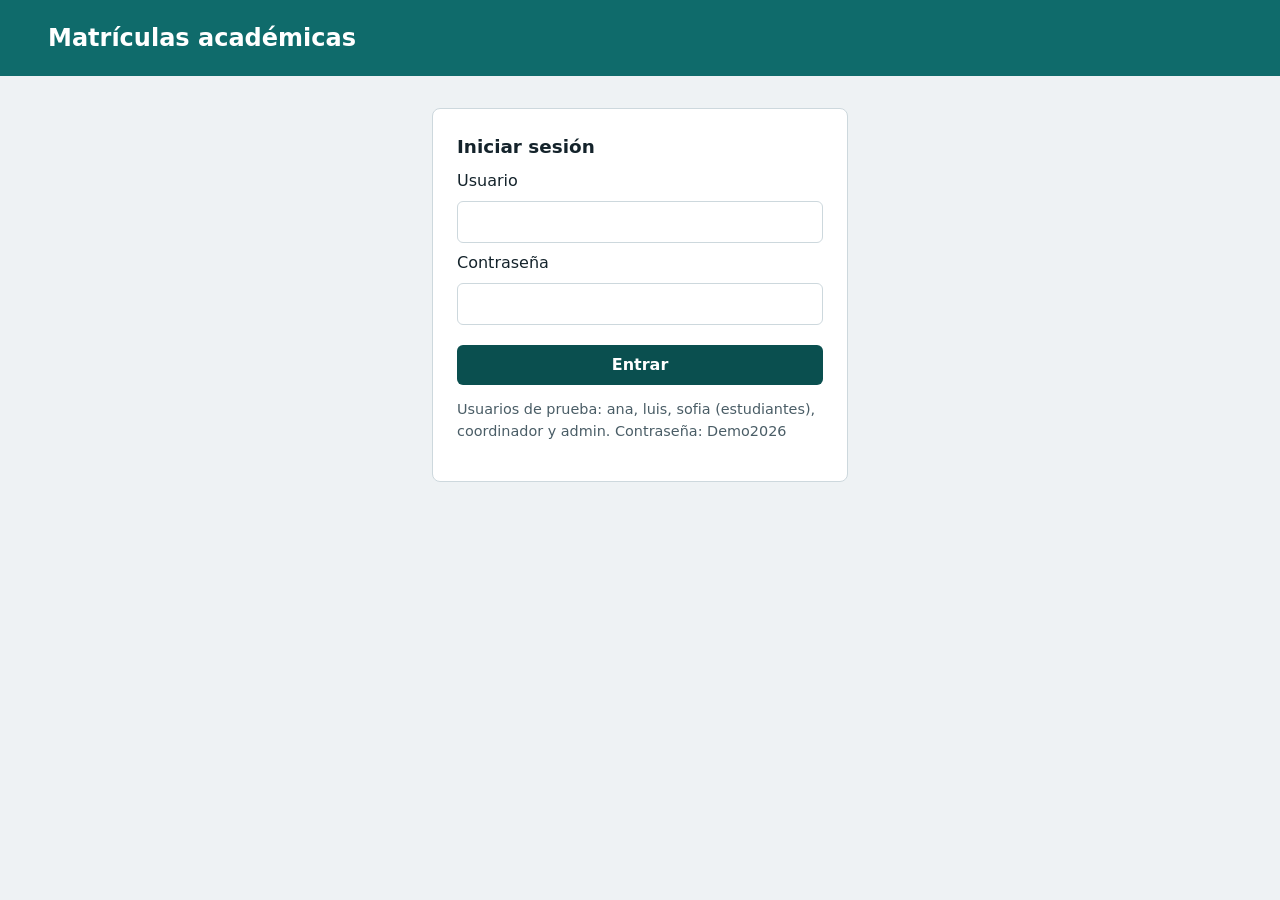
<file: frontend/index.html>
<!DOCTYPE html>
<html lang="es">
<head>
  <meta charset="UTF-8">
  <meta name="viewport" content="width=device-width, initial-scale=1">
  <title>Iniciar sesión · Matrículas UNIAJC</title>
  <link rel="stylesheet" href="css/styles.css">
</head>
<body>
  <header class="barra"><h1>Matrículas académicas</h1></header>
  <p id="aviso" class="aviso" role="status" aria-live="polite" hidden></p>
  <main class="login">
    <h2>Iniciar sesión</h2>
    <form id="form-login">
      <label for="username">Usuario</label>
      <input id="username" name="username" required autocomplete="username">
      <label for="password">Contraseña</label>
      <input id="password" name="password" type="password" required autocomplete="current-password">
      <button type="submit">Entrar</button>
    </form>
    <p class="ayuda">Usuarios de prueba: ana, luis, sofia (estudiantes), coordinador y admin. Contraseña: Demo2026</p>
  </main>
  <script type="module" src="js/login.js"></script>
</body>
</html>
</file>
<file: frontend/css/styles.css>
:root {
  --tinta: #14232b;
  --tinta-suave: #4a5d66;
  --fondo: #eef2f4;
  --superficie: #ffffff;
  --linea: #cdd8dd;
  --acento: #0f6b6b;
  --acento-oscuro: #0a4f4f;
  --peligro: #b42318;
  --aviso-ok: #e2f3ec;
  --aviso-error: #fbe9e7;
}
@media (prefers-color-scheme: dark) {
  :root {
    --tinta: #e6eef1; --tinta-suave: #a5b6bd; --fondo: #0f1a1f; --superficie: #17262d;
    --linea: #2c3f48; --acento: #4fc3bd; --acento-oscuro: #7fd9d4; --peligro: #ff8a7e;
    --aviso-ok: #12352d; --aviso-error: #3a1d1a;
  }
}
* { box-sizing: border-box; }
body { margin: 0; font: 16px/1.5 system-ui, -apple-system, "Segoe UI", Roboto, sans-serif; color: var(--tinta); background: var(--fondo); }
.barra { display: flex; flex-wrap: wrap; gap: 1rem; align-items: end; justify-content: space-between; padding: 1.25rem clamp(1rem, 4vw, 3rem); background: var(--acento); color: #fff; }
.barra h1 { margin: 0; font-size: 1.5rem; font-weight: 700; }
.ingreso { display: flex; flex-wrap: wrap; gap: .5rem; align-items: center; }
.ingreso label { font-size: .9rem; }
input { padding: .5rem .75rem; border: 1px solid var(--linea); border-radius: 6px; font: inherit; }
button { padding: .5rem 1rem; border: 0; border-radius: 6px; font: inherit; font-weight: 600; cursor: pointer; background: var(--acento-oscuro); color: #fff; }
.ingreso button { background: #fff; color: #0a4f4f; }
button.secundario { background: transparent; color: var(--peligro); border: 1px solid var(--peligro); }
button:disabled { opacity: .5; cursor: not-allowed; }
:focus-visible { outline: 3px solid #f2b705; outline-offset: 2px; }
main, .aviso { max-width: 70rem; margin: 0 auto; padding: 0 clamp(1rem, 4vw, 3rem); }
.aviso { margin-top: 1rem; padding: .75rem 1rem; border-radius: 6px; background: var(--aviso-ok); }
.aviso.error { background: var(--aviso-error); color: var(--peligro); }
section { margin: 1.5rem 0; }
h2 { font-size: 1.15rem; margin: 0 0 .5rem; }
.perfil p { margin: 0; color: var(--tinta-suave); }
.tabla-wrap { overflow-x: auto; background: var(--superficie); border: 1px solid var(--linea); border-radius: 8px; }
table { width: 100%; border-collapse: collapse; }
th, td { padding: .65rem .85rem; text-align: left; border-bottom: 1px solid var(--linea); white-space: nowrap; }
th { font-size: .85rem; color: var(--tinta-suave); font-weight: 600; }
tr:last-child td { border-bottom: 0; }
td.vacio { color: var(--tinta-suave); white-space: normal; }
.total { margin: .5rem 0 0; font-weight: 600; }
main.login { max-width: 26rem; margin: 2rem auto; padding: 1.5rem; background: var(--superficie); border: 1px solid var(--linea); border-radius: 8px; }
.login form { display: grid; gap: .5rem; }
.login input { width: 100%; }
.login button { margin-top: .75rem; }
.ayuda { color: var(--tinta-suave); font-size: .9rem; }
</file>
